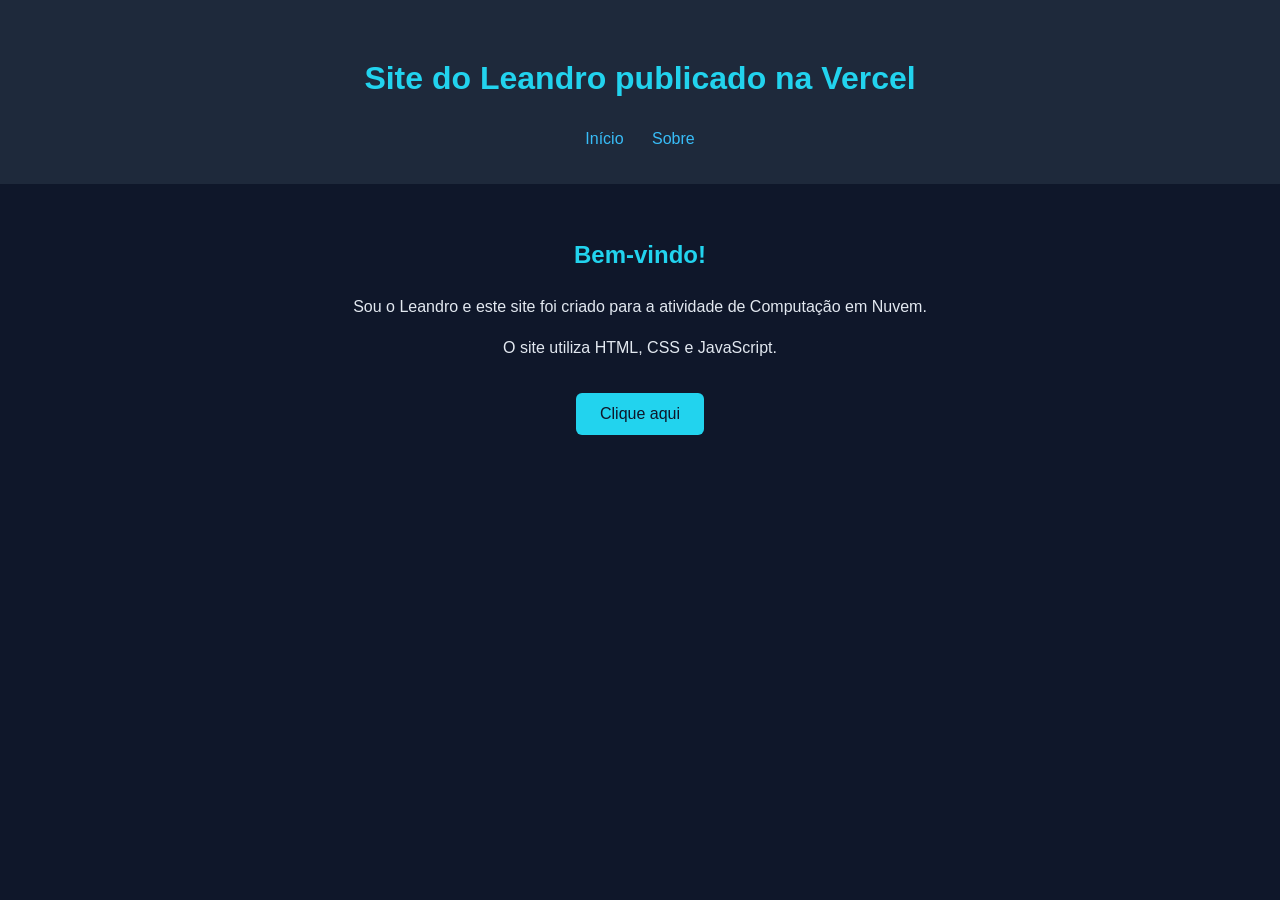
<file: index.html>
<!DOCTYPE html>
<html lang="pt-BR">
<head>
  <meta charset="UTF-8">
  <meta name="viewport" content="width=device-width, initial-scale=1.0">
  <title>Site do Leandro</title>
  <link rel="stylesheet" href="/css/style.css">
</head>
<body>
  <header>
    <h1>Site do Leandro publicado na Vercel</h1>
    <nav>
      <a href="/">Início</a>
      <a href="/sobre">Sobre</a>
    </nav>
  </header>

  <main>
    <h2>Bem-vindo!</h2>
    <p>Sou o Leandro e este site foi criado para a atividade de Computação em Nuvem.</p>
    <p>O site utiliza HTML, CSS e JavaScript.</p>

    <button id="btn">Clique aqui</button>
    <p id="saida" aria-live="polite"></p>
  </main>

  <script src="/js/script.js"></script>
</body>
</html>
</file>
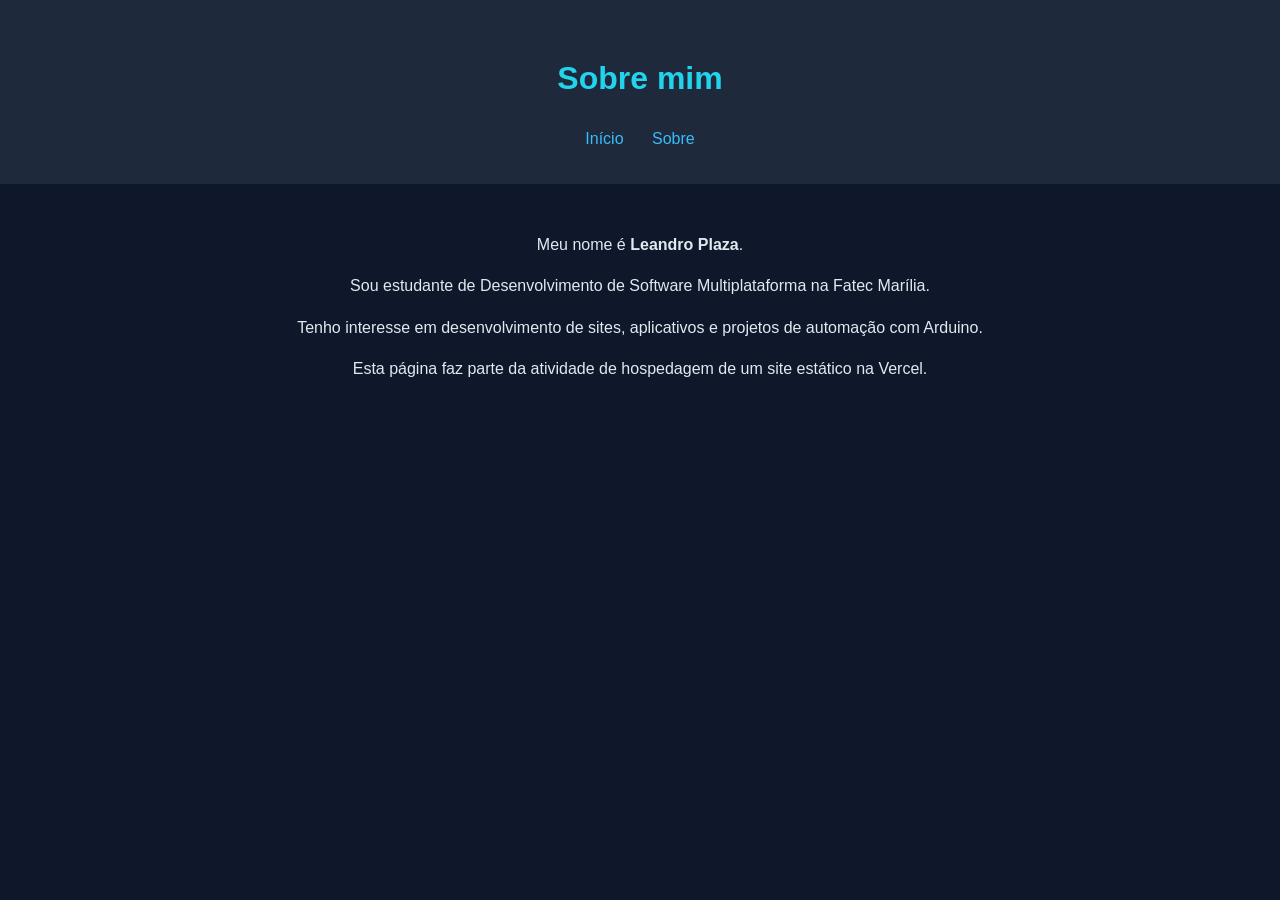
<file: sobre.html>
<!DOCTYPE html>
<html lang="pt-BR">
<head>
  <meta charset="UTF-8">
  <meta name="viewport" content="width=device-width, initial-scale=1.0">
  <title>Sobre — Leandro</title>
  <link rel="stylesheet" href="/css/style.css">
</head>
<body>
  <header>
    <h1>Sobre mim</h1>
    <nav>
      <a href="/">Início</a>
      <a href="/sobre">Sobre</a>
    </nav>
  </header>

  <main>
    <p>Meu nome é <strong>Leandro Plaza</strong>.</p>
    <p>Sou estudante de Desenvolvimento de Software Multiplataforma na Fatec Marília.</p>
    <p>Tenho interesse em desenvolvimento de sites, aplicativos e projetos de automação com Arduino.</p>
    <p>Esta página faz parte da atividade de hospedagem de um site estático na Vercel.</p>
  </main>
</body>
</html>
</file>
<file: css/style.css>
* {
  box-sizing: border-box;
}

body {
  margin: 0;
  background: #0f172a;
  color: #e2e8f0;
  font-family: Arial, sans-serif;
  text-align: center;
  line-height: 1.6;
}

header {
  padding: 32px 16px;
  background: #1e293b;
}

h1,
h2 {
  color: #22d3ee;
}

nav a {
  display: inline-block;
  margin: 0 12px;
}

a {
  color: #38bdf8;
  text-decoration: none;
}

a:hover {
  text-decoration: underline;
}

main {
  max-width: 800px;
  margin: 0 auto;
  padding: 32px 20px;
}

button {
  margin-top: 16px;
  padding: 12px 24px;
  border: none;
  border-radius: 6px;
  background: #22d3ee;
  color: #0f172a;
  font-size: 16px;
  cursor: pointer;
}

button:hover {
  background: #67e8f9;
}

#saida {
  font-weight: bold;
}
</file>
